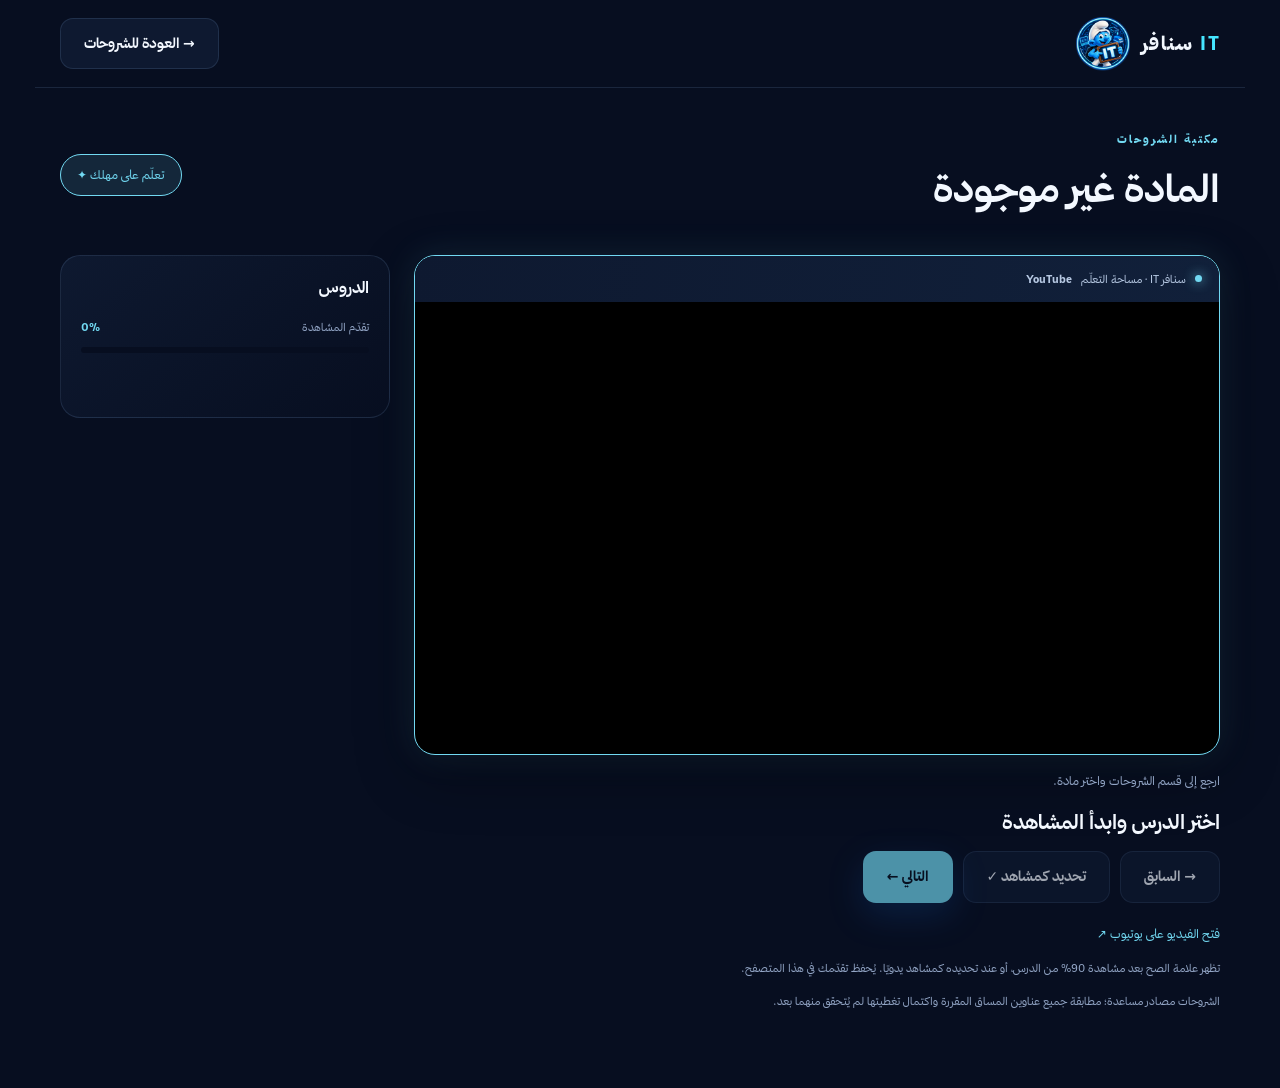
<file: watch.html>
<!doctype html>
<html lang="ar" dir="rtl"><head><meta charset="UTF-8"><meta name="viewport" content="width=device-width,initial-scale=1"><meta name="referrer" content="strict-origin-when-cross-origin"><title>المشاهدة | سنافر IT</title><link rel="stylesheet" href="styles.css"><link rel="stylesheet" href="watch.css">  <link rel="stylesheet" href="thmanyah.css" />
</head>
<body class="watch-page"><header class="watch-top container"><a href="index.html#lessons" class="brand"><img src="assets/logo.png" alt="شعار سنافر IT"><span>سنافر <strong>IT</strong></span></a><a class="btn btn-outline" href="index.html#lessons">→ العودة للشروحات</a></header>
<main class="container watch-main"><div class="watch-heading"><div><span class="kicker">مكتبة الشروحات</span><h1 id="courseTitle">المشاهدة</h1><p id="courseNote"></p></div><span class="watch-badge">تعلّم على مهلك ✦</span></div>
<div id="localFileNotice" class="hint" hidden><strong>افتح النسخة المحلية بالطريقة الصحيحة</strong><p>أغلق هذه الصفحة، ثم اضغط مرتين على «افتح الموقع.cmd» في المجلد. سيفتح الموقع تلقائيًا في المتصفح ويحمّل فيديوهات يوتيوب وقوائمها. فتح ملف HTML مباشرة لا يرسل البيانات التي يشترطها يوتيوب.</p></div><div class="watch-layout"><section class="watch-content" aria-label="مشغل الفيديو"><div class="player-shell"><div class="player-bar"><span class="live-dot"></span><span>سنافر IT · مساحة التعلّم</span><span class="player-quality">YouTube</span></div><div class="player-ratio"><iframe id="youtubePlayer" title="مشغل شرح المادة على يوتيوب" allow="autoplay; encrypted-media; picture-in-picture; fullscreen" allowfullscreen referrerpolicy="strict-origin-when-cross-origin"></iframe></div></div><div class="watch-status" id="watchStatus" role="status" aria-live="polite">جارٍ تجهيز المشغل…</div><h2 id="videoTitle">اختر الدرس وابدأ المشاهدة</h2><div class="watch-controls"><button id="previousVideo" class="btn btn-outline" disabled>→ السابق</button><button id="manualComplete" class="btn btn-outline">تحديد كمشاهد ✓</button><button id="nextVideo" class="btn btn-primary" disabled>التالي ←</button></div><div class="source-links"><a id="youtubeLink" target="_blank" rel="noopener noreferrer">فتح الفيديو على يوتيوب ↗</a><a id="playlistLink" target="_blank" rel="noopener noreferrer" hidden>قائمة التشغيل الأصلية ↗</a></div><p class="watch-help">تظهر علامة الصح بعد مشاهدة 90٪ من الدرس، أو عند تحديده كمشاهد يدويًا. يُحفظ تقدّمك في هذا المتصفح.</p><p id="storageNotice" class="watch-help" role="status"></p><p class="watch-help">الشروحات مصادر مساعدة؛ مطابقة جميع عناوين المساق المقررة واكتمال تغطيتها لم يُتحقق منهما بعد.</p></section>
<aside class="watch-sidebar" aria-label="قائمة الدروس"><div class="sidebar-head"><h2 id="listHeading">الدروس</h2><span id="lessonCount"></span></div><div class="progress-label"><span>تقدّم المشاهدة</span><strong id="progressText">0٪</strong></div><progress id="courseProgress" max="100" value="0" aria-label="تقدم مشاهدة الدروس"></progress><div id="videoList" class="watch-video-list"></div><p id="listNote" class="watch-help"></p><button id="retryPlaylist" class="btn btn-outline" hidden>إعادة تحميل القائمة</button></aside></div></main>
<div id="completionToast" class="completion-toast" role="status" aria-live="polite" hidden><span>✓</span> أحسنت! اكتمل الدرس</div><script src="lesson-library.js"></script><script src="watch.js"></script></body></html>
</file>
<file: styles.css>
:root{--bg:#070e20;--surface:#0e1930;--surface2:#111f3b;--line:rgba(155,197,255,.13);--text:#f3f8ff;--muted:#93a6c6;--blue:#2f91ff;--cyan:#45e5ff;--shadow:0 24px 90px rgba(0,0,0,.28)}*{box-sizing:border-box}html{scroll-behavior:smooth}body{margin:0;font-family:Cairo,system-ui,sans-serif;background:var(--bg);color:var(--text);overflow-x:hidden;line-height:1.8}button,a{font:inherit}button{cursor:pointer}a{text-decoration:none;color:inherit}button:focus-visible,a:focus-visible,input:focus-visible{outline:2px solid var(--cyan);outline-offset:4px}body.light{--bg:#edf5ff;--surface:#fff;--surface2:#e9f2ff;--line:rgba(25,70,125,.15);--text:#102346;--muted:#61718c;--shadow:0 24px 70px rgba(35,80,140,.12)}.container{max-width:1210px;margin-inline:auto;padding-inline:25px}.ambient{position:absolute;pointer-events:none;filter:blur(100px);border-radius:50%;z-index:-1}.ambient-one{width:500px;height:500px;top:40px;left:-180px;background:rgba(10,98,237,.17)}.ambient-two{width:350px;height:350px;top:650px;right:-200px;background:rgba(21,178,226,.1)}.topbar{height:90px;display:flex;align-items:center;justify-content:space-between;gap:20px;max-width:1210px;padding:0 25px;margin:auto;border-bottom:1px solid var(--line)}.brand{display:flex;align-items:center;gap:12px;direction:ltr;white-space:nowrap}.brand img{width:54px;height:54px;object-fit:contain}.brand span{font-weight:900;letter-spacing:1.4px;font-size:19px;line-height:1.15}.brand strong{color:var(--cyan)}.brand small{display:block;font-size:8px;color:var(--muted);letter-spacing:2px;margin-top:5px}.desktop-nav{display:flex;gap:28px;font-size:13px;color:var(--muted);font-weight:700}.desktop-nav a:hover,.desktop-nav .active{color:var(--cyan)}.header-actions{display:flex;align-items:center;gap:10px}.icon-btn{display:grid;place-items:center;border:1px solid var(--line);background:var(--surface);color:var(--text);width:42px;height:42px;border-radius:13px;font-size:18px}.mobile-menu{display:none}.btn{display:inline-flex;align-items:center;justify-content:center;gap:15px;border:1px solid transparent;border-radius:13px;padding:12px 23px;font-weight:800;font-size:14px;transition:.25s}.btn:hover,.service-card:hover{transform:translateY(-4px)}.btn-small{background:#1769dc;color:white;padding:9px 17px;font-size:12px}.btn-primary{background:linear-gradient(110deg,#1472ef,#27b7ed);color:#fff;box-shadow:0 12px 35px rgba(30,126,244,.24)}.btn-outline{border-color:var(--line);background:var(--surface);color:var(--text)}.hero{min-height:625px;display:grid;grid-template-columns:1.08fr .92fr;align-items:center;gap:30px;padding-top:50px;padding-bottom:60px}.eyebrow{display:inline-flex;align-items:center;gap:9px;background:rgba(40,145,255,.09);border:1px solid rgba(50,168,255,.2);border-radius:50px;padding:7px 16px;color:#79d8ff;font-size:12px;font-weight:800}.pulse{width:8px;height:8px;border-radius:50%;background:#41e4b1;box-shadow:0 0 15px #41e4b1}.hero h1{font-size:clamp(36px,4.1vw,60px);line-height:1.45;margin:22px 0 17px;font-weight:900;letter-spacing:-1px}.gradient-text{background:linear-gradient(95deg,#43e2ff,#4b89ff);background-clip:text;-webkit-background-clip:text;color:transparent}.hero-copy>p{max-width:550px;color:var(--muted);font-size:16px}.hero-actions{display:flex;gap:12px;flex-wrap:wrap;margin-top:27px}.hero-features{display:flex;flex-wrap:wrap;gap:18px;margin-top:26px;font-size:11px;color:var(--muted)}.hero-features span::first-letter{color:#47e4b5}.hero-art{position:relative;min-height:480px;display:grid;place-items:center}.hero-logo{position:relative;width:min(90%,420px);filter:drop-shadow(0 25px 55px rgba(0,119,255,.22));animation:levitate 5s ease-in-out infinite;z-index:2}.orbit{position:absolute;border:1px dashed rgba(45,171,255,.25);border-radius:50%;width:470px;height:470px;max-width:100%;animation:spin 45s linear infinite}.orbit-b{width:360px;height:360px;border-style:solid;opacity:.45;animation-direction:reverse}.logo-glow{position:absolute;width:310px;height:310px;border-radius:50%;background:#006de7;filter:blur(100px);opacity:.25}.float-card{position:absolute;z-index:3;display:flex;align-items:center;gap:11px;background:rgba(16,32,63,.9);border:1px solid rgba(78,165,255,.25);border-radius:14px;padding:11px 16px;box-shadow:var(--shadow);backdrop-filter:blur(16px);direction:rtl}.float-card>span{color:var(--cyan);font-size:26px}.float-card strong,.float-card small{display:block}.float-card strong{font-size:12px;color:#fff}.float-card small{font-size:10px;color:#a2badc}.card-one{right:-4px;top:90px}.card-two{left:0;bottom:90px}.stats{display:grid;grid-template-columns:repeat(4,1fr);border:1px solid var(--line);border-radius:20px;background:linear-gradient(100deg,rgba(28,56,100,.28),rgba(14,26,51,.5));padding-top:22px;padding-bottom:22px}.stats>div{text-align:center;border-left:1px solid var(--line)}.stats>div:last-child{border:0}.stats b{display:block;font:900 31px Cairo;color:var(--text);line-height:1.5}.stats span{color:var(--muted);font-size:12px}.section{padding-top:110px;padding-bottom:15px}.section-head{display:flex;justify-content:space-between;align-items:end;gap:20px;margin-bottom:32px}.kicker{color:var(--cyan);font-size:11px;letter-spacing:2px;font-weight:900;direction:ltr;text-align:right}.section h2,.quiz-banner h2{font-size:clamp(26px,3vw,38px);margin:8px 0 5px;line-height:1.5}.section-head p,.about p{color:var(--muted);margin:0;font-size:14px}.section-index{font-size:12px;color:var(--muted);direction:ltr}.services-grid{display:grid;grid-template-columns:repeat(3,1fr);gap:18px}.service-card{min-height:285px;text-align:right;border:1px solid var(--line);background:linear-gradient(145deg,var(--surface),var(--bg));border-radius:22px;color:var(--text);padding:26px;position:relative;overflow:hidden;transition:transform .25s,border-color .25s}.service-card:hover{border-color:rgba(51,180,255,.55)}.service-card.featured{background:linear-gradient(135deg,rgba(26,92,173,.32),var(--surface) 70%)}.service-icon{display:grid;place-items:center;width:51px;height:51px;border:1px solid rgba(65,173,255,.2);background:rgba(39,135,244,.13);color:#65d6ff;border-radius:15px;font-size:27px;margin-bottom:15px}.service-number{font-size:10px;letter-spacing:1px;color:#60b7f5;direction:ltr;display:block;text-align:right}.service-card h3{font-size:21px;margin:7px 0}.service-card p{font-size:12px;color:var(--muted);line-height:2;margin:0 0 20px}.card-bottom{display:flex;align-items:center;justify-content:space-between;border-top:1px solid var(--line);padding-top:15px;font-size:12px;font-weight:800}.card-bottom b{font-size:20px;color:var(--cyan)}.service-card.wide{grid-column:span 2;display:flex;align-items:center;justify-content:space-between;background:linear-gradient(115deg,rgba(18,97,175,.23),var(--surface))}.wide-decoration{font-size:clamp(55px,9vw,140px);color:rgba(56,168,255,.16);font-weight:900;direction:ltr}.service-card.wide>div:first-child{max-width:420px;width:100%}.subject-grid{display:grid;grid-template-columns:repeat(3,1fr);gap:18px}.subject-card{border:1px solid var(--line);border-radius:19px;padding:22px;background:var(--surface);text-align:right;color:var(--text);transition:.2s}.subject-card:hover{border-color:var(--blue);transform:translateY(-3px)}.subject-icon{display:grid;place-items:center;width:52px;height:52px;border-radius:15px;background:rgba(43,135,249,.15);color:var(--cyan);font-size:23px}.subject-card h3{margin:15px 0 4px}.subject-card p{margin:0;color:var(--muted);font-size:12px}.subject-card .meta{display:flex;justify-content:space-between;margin-top:20px;padding-top:12px;border-top:1px solid var(--line);font-size:11px;color:var(--muted)}.text-action{border:0;background:none;color:var(--cyan);font-weight:800}.quiz-banner{margin-top:100px;border:1px solid rgba(55,167,255,.23);border-radius:25px;background:radial-gradient(circle at 25% 45%,rgba(20,107,217,.25),transparent 45%),var(--surface);min-height:290px;display:flex;align-items:center;justify-content:space-between;overflow:hidden;padding-top:38px;padding-bottom:38px}.quiz-banner p{color:var(--muted);font-size:14px}.quiz-symbol{font-size:230px;line-height:1;color:rgba(54,164,255,.15);font-weight:900;margin-inline:60px}.about{text-align:center;max-width:800px;padding-bottom:100px}.about .kicker{text-align:center}.about p{max-width:680px;margin:auto;line-height:2.2}.footer{border-top:1px solid var(--line);display:flex;align-items:center;justify-content:space-between;padding-top:23px;padding-bottom:23px;color:var(--muted);font-size:12px}.footer-brand{display:flex;align-items:center;gap:10px;direction:ltr}.footer-brand img{width:43px}.footer-brand b,.footer-brand small{display:block;line-height:1.3}.footer-brand b{color:var(--text)}.footer-brand small{font-size:9px}.overlay{position:fixed;inset:0;z-index:20;background:rgba(2,7,18,.78);backdrop-filter:blur(8px);padding:22px;display:grid;place-items:center}.overlay[hidden]{display:none}.panel{width:min(100%,900px);max-height:min(90vh,900px);overflow:auto;background:var(--surface);border:1px solid rgba(75,159,255,.3);border-radius:24px;box-shadow:var(--shadow);padding:30px}.panel-header{display:flex;align-items:start;justify-content:space-between;border-bottom:1px solid var(--line);padding-bottom:17px;margin-bottom:23px}.panel-header h2{margin:5px 0;font-size:26px}.panel-content{min-height:180px}.hint{padding:14px 18px;border:1px solid var(--line);border-radius:12px;color:var(--muted);background:var(--bg);font-size:12px;margin-bottom:20px}.item-grid{display:grid;grid-template-columns:repeat(2,1fr);gap:12px}.item-btn{display:flex;align-items:center;justify-content:space-between;gap:12px;background:var(--bg);color:var(--text);border:1px solid var(--line);border-radius:15px;padding:18px;text-align:right}.item-btn:hover{border-color:var(--blue)}.item-btn small{display:block;color:var(--muted);font-size:11px}.item-btn .arrow{color:var(--cyan);font-size:21px}.back-btn{background:none;color:var(--cyan);border:0;padding:0;margin-bottom:17px;font-weight:800}.lesson-layout{display:grid;grid-template-columns:1fr 270px;gap:16px}.video-box{aspect-ratio:16/9;background:linear-gradient(135deg,#09142a,#112a4d);border:1px solid var(--line);border-radius:16px;display:grid;place-items:center;overflow:hidden;text-align:center}.video-box iframe{width:100%;height:100%;border:0}.video-placeholder{padding:25px;color:#b9d7ff}.video-placeholder .play{font-size:55px;color:var(--cyan)}.video-placeholder small{display:block;color:#8da6c9}.lesson-list{display:flex;flex-direction:column;gap:8px;max-height:340px;overflow:auto}.lesson-btn{border:1px solid var(--line);background:var(--bg);color:var(--text);border-radius:10px;padding:12px;text-align:right;font-size:12px}.lesson-btn.selected{border-color:var(--blue);background:rgba(35,126,244,.14)}.lesson-desc{font-size:12px;color:var(--muted);margin-top:12px}.question{border:1px solid var(--line);border-radius:15px;padding:20px;margin-bottom:14px}.question h3{font-size:16px;margin:0 0 12px}.answer{display:block;padding:10px 12px;border:1px solid var(--line);border-radius:10px;margin-top:8px;cursor:pointer;font-size:13px}.answer:has(input:checked){border-color:var(--blue);background:rgba(32,120,238,.13)}.answer input{accent-color:var(--blue);margin-left:8px}.result{margin-top:15px;border-radius:13px;padding:17px;background:rgba(31,163,132,.13);border:1px solid rgba(31,163,132,.35);font-weight:800}.tag{display:inline-block;border-radius:100px;background:rgba(47,145,255,.12);padding:4px 10px;color:var(--cyan);font-size:11px;margin-top:8px}.notice{font-size:12px;color:var(--muted);margin-top:15px}.search-input{width:100%;padding:13px 16px;background:var(--bg);color:var(--text);border:1px solid var(--line);border-radius:12px;margin-bottom:15px;font:inherit}.empty{color:var(--muted);text-align:center;padding:35px}.path-steps{display:flex;gap:9px;flex-wrap:wrap}.path-step{border:1px solid var(--line);background:var(--bg);border-radius:12px;padding:12px;flex:1;min-width:150px;font-size:12px}.path-step strong{display:block;color:var(--cyan)}@keyframes levitate{50%{transform:translateY(-13px)}}@keyframes spin{to{transform:rotate(360deg)}}@media(max-width:1000px){.desktop-nav{gap:13px}.hero{grid-template-columns:1fr 1fr}.hero h1{font-size:40px}.float-card{display:none}.services-grid{grid-template-columns:repeat(2,1fr)}.service-card.wide{grid-column:span 2}.subject-grid{grid-template-columns:repeat(2,1fr)}}@media(max-width:720px){.topbar{height:74px}.brand img{width:43px;height:43px}.brand span{font-size:16px}.desktop-nav{display:none;position:absolute;top:74px;left:15px;right:15px;z-index:10;flex-direction:column;background:var(--surface);padding:22px;border:1px solid var(--line);border-radius:15px}.desktop-nav.open{display:flex}.mobile-menu{display:grid}.header-actions .btn-small{display:none}.hero{grid-template-columns:1fr;min-height:auto;padding-top:45px;text-align:center;gap:0}.hero h1{font-size:clamp(31px,8vw,43px)}.hero-copy>p{font-size:14px}.hero-actions,.hero-features{justify-content:center}.hero-art{min-height:350px;order:-1}.hero-logo{width:min(75%,300px)}.orbit{width:340px;height:340px}.orbit-b{width:250px;height:250px}.stats{grid-template-columns:repeat(2,1fr);gap:15px}.stats>div:nth-child(2){border:0}.stats>div{padding:10px 0}.section{padding-top:70px}.services-grid,.subject-grid{grid-template-columns:1fr}.service-card.wide{grid-column:span 1}.service-card{min-height:250px}.wide-decoration{display:none}.section-head{align-items:start}.section-index{display:none}.quiz-banner{margin-top:70px}.quiz-symbol{display:none}.footer{flex-wrap:wrap;gap:15px}.panel{padding:20px}.item-grid,.lesson-layout{grid-template-columns:1fr}.lesson-layout .lesson-list{max-height:230px}.overlay{padding:10px}}@media(prefers-reduced-motion:reduce){*,*::before,*::after{animation:none!important;scroll-behavior:auto!important;transition:none!important}}

/* Interactive university study trees */
.panel.plan-panel{width:min(97vw,1480px);max-height:95vh}.plan-top{display:flex;align-items:center;justify-content:space-between;gap:12px;flex-wrap:wrap}.plan-controls{display:flex;gap:7px}.plan-controls button{background:var(--bg);color:var(--text);border:1px solid var(--line);border-radius:10px;padding:9px 14px;cursor:pointer}.plan-controls button:hover{border-color:var(--cyan)}.plan-legend{display:flex;flex-wrap:wrap;gap:17px;margin:15px 0;color:var(--muted);font-size:12px}.legend-dot{display:inline-block;width:11px;height:11px;border-radius:50%;margin-left:5px}.legend-dot.core{background:#438df2}.legend-dot.spec{background:#ffca54}.legend-dot.aux{background:#38c5bd}.plan-help{color:var(--muted);font-size:12px}.plan-viewport{height:min(65vh,670px);min-height:400px;overflow:hidden;position:relative;cursor:grab;touch-action:none;border:1px solid rgba(78,163,255,.35);border-radius:18px;background-color:#08162b;background-image:radial-gradient(rgba(73,148,226,.18) 1px,transparent 1px);background-size:24px 24px;direction:ltr}.plan-viewport.dragging{cursor:grabbing}.plan-stage{width:1340px;height:1250px;position:absolute;top:0;left:0;transform-origin:0 0}.plan-lines{position:absolute;inset:0;pointer-events:none}.plan-node{position:absolute;display:flex;align-items:center;justify-content:center;width:166px;min-height:72px;padding:7px 9px;line-height:1.5;direction:rtl;text-align:center;border-radius:12px;border:1px solid #458bf5;background:#142c51;color:#f2f8ff;font:700 14px inherit;box-shadow:0 8px 24px #0005;cursor:pointer;transition:border-color .2s,box-shadow .2s}.plan-node:hover,.plan-node:focus-visible,.plan-node.selected{border-color:#b7f3ff;box-shadow:0 0 0 3px #59d8ff66,0 10px 28px #0006;outline:none}.plan-node.spec{border-color:#d7a54a;background:#49371f}.plan-node.aux{border-color:#36b6b3;background:#143e43}.plan-detail{margin-top:12px;padding:13px 17px;border:1px solid var(--line);border-radius:12px;background:var(--bg);display:flex;flex-wrap:wrap;gap:12px;align-items:center;color:var(--muted);font-size:12px}.plan-detail strong{color:var(--text);font-size:15px}@media(max-width:720px){.panel.plan-panel{padding:12px}.plan-viewport{min-height:460px}.plan-top{align-items:flex-start}}

/* WhatsApp CTA and centered responsive sections */
.wa-btn{position:relative;isolation:isolate;overflow:hidden;background:linear-gradient(120deg,#087d51,#20c978);border:1px solid #61eab0;color:#fff;box-shadow:0 9px 30px #0baf6944;gap:10px;white-space:nowrap;transition:transform .25s,box-shadow .25s}
.wa-btn::before{content:"";position:absolute;inset:-50%;background:linear-gradient(105deg,transparent 42%,#ffffff33 50%,transparent 58%);transform:translateX(85%);transition:transform .65s;z-index:-1}
.wa-btn:hover::before{transform:translateX(-85%)}.wa-btn:hover{box-shadow:0 14px 35px #10c87977;transform:translateY(-3px)}
.wa-icon{width:23px;height:23px;flex:none;animation:waFloat 2.6s ease-in-out infinite}.wa-arrow{font-size:19px}
.wa-header{font-size:11px;padding:9px 13px}.wa-header .wa-icon{width:19px;height:19px}
@keyframes waFloat{0%,100%{transform:rotate(-8deg) scale(1)}50%{transform:rotate(8deg) scale(1.13)}}
.section-head{justify-content:center;text-align:center;flex-wrap:wrap}.section-head>div{text-align:center}.section-head .kicker{text-align:center}.section-index{display:none}
.services-grid .service-card{text-align:center}.service-icon,.subject-icon{margin-inline:auto}.service-number{text-align:center!important}
.service-card .card-bottom{justify-content:center;gap:20px}.service-card.wide{justify-content:center;text-align:center}.service-card.wide>div:first-child{margin-inline:auto}.service-card.wide .wide-decoration{display:none}
.subject-card{text-align:center}.subject-card .meta{justify-content:center;gap:20px}
.item-btn[data-plan]{justify-content:center;text-align:center;min-height:125px;position:relative;transition:transform .2s,box-shadow .2s}
.item-btn[data-plan] .arrow{position:absolute;left:15px;top:12px}
.item-btn[data-plan]:hover{transform:translateY(-4px)}
.item-btn[data-plan="0"]{border-color:#ad6cff;background:linear-gradient(145deg,#54278a44,var(--bg));box-shadow:inset 0 3px #ad6cff}
.item-btn[data-plan="1"]{border-color:#f5ad35;background:linear-gradient(145deg,#7e511b44,var(--bg));box-shadow:inset 0 3px #f5ad35}
.item-btn[data-plan="2"]{border-color:#54a8ff;background:linear-gradient(145deg,#1b578744,var(--bg));box-shadow:inset 0 3px #54a8ff}
.item-btn[data-plan="3"]{border-color:#42d79c;background:linear-gradient(145deg,#19735344,var(--bg));box-shadow:inset 0 3px #42d79c}
@media(max-width:850px){.wa-header{font-size:0;padding:10px}.wa-header .wa-icon{width:22px;height:22px}.wa-header span{display:none}}
@media(max-width:720px){.hero-actions{justify-content:center}.hero-copy{text-align:center}.hero-copy>p{margin-inline:auto}.section-head{align-items:center}.services-grid .service-card{min-height:auto}.wa-hero{width:100%;max-width:350px}.item-grid{grid-template-columns:1fr 1fr}.plan-viewport{height:60vh;min-height:350px}}
@media(max-width:420px){.item-grid{grid-template-columns:1fr}.wa-hero{font-size:12px;padding:12px 9px}}
@media(prefers-reduced-motion:reduce){.wa-icon{animation:none}}

/* Always-visible home sections */
.home-section{text-align:center;scroll-margin-top:25px;padding-top:65px;padding-bottom:35px;border-bottom:1px solid var(--line)}.home-section>h2{margin:0 0 24px}.major-grid{grid-template-columns:repeat(4,minmax(0,1fr));gap:14px}.major-grid .item-btn{justify-content:center;min-height:125px;text-align:center}.item-btn[data-color="0"]{border-color:#ad6cff;background:linear-gradient(145deg,#54278a44,var(--bg));box-shadow:inset 0 3px #ad6cff}.item-btn[data-color="1"]{border-color:#f5ad35;background:linear-gradient(145deg,#7e511b44,var(--bg));box-shadow:inset 0 3px #f5ad35}.item-btn[data-color="2"]{border-color:#54a8ff;background:linear-gradient(145deg,#1b578744,var(--bg));box-shadow:inset 0 3px #54a8ff}.item-btn[data-color="3"]{border-color:#42d79c;background:linear-gradient(145deg,#19735344,var(--bg));box-shadow:inset 0 3px #42d79c}.major-grid .item-btn[aria-pressed="true"]{outline:2px solid var(--text);outline-offset:4px}.inline-browser{margin-top:25px}.inline-browser h3{text-align:center}.inline-browser .item-btn,#botLinks .item-btn,#quizzes .item-btn{justify-content:center;text-align:center}.resource-preview{margin-top:20px}.home-section .hint{margin-top:20px}.home-section .lesson-list{text-align:right}.home-section .question{text-align:right}.home-section .lesson-layout{margin-top:24px;grid-template-columns:minmax(0,1fr) 270px}.home-section .lesson-layout>div{min-width:0}.home-section button:focus-visible{outline:2px solid var(--cyan);outline-offset:4px}button:disabled{cursor:default;opacity:.65}.hero-copy{text-align:center}.hero-copy>p{margin-inline:auto}.hero-actions{justify-content:center}#inlineQuiz{margin-top:24px}#inlineQuiz:empty{margin:0}@media(max-width:850px){.major-grid{grid-template-columns:repeat(2,minmax(0,1fr))}}@media(max-width:720px){.home-section .lesson-layout{grid-template-columns:1fr}.home-section{padding-top:45px}.home-section .item-btn{padding:15px}}@media(max-width:420px){.major-grid{grid-template-columns:1fr}}

/* Requested right alignment for the introduction on desktop and mobile */
.hero .hero-copy{text-align:right}.hero .hero-copy>p{margin-inline-start:0;margin-inline-end:auto}.hero .hero-actions{justify-content:flex-start}.hero .eyebrow{text-align:right}@media(max-width:720px){.hero .hero-actions .wa-hero{width:auto;max-width:100%}.hero .hero-copy{text-align:right}}

.bot-link{transition:border-color .2s,transform .2s}.bot-link:hover{border-color:var(--cyan);transform:translateY(-3px)}.bot-icon{display:grid;place-items:center;flex:none;width:48px;height:48px;border-radius:13px;background:rgba(47,145,255,.12);color:var(--cyan)}.bot-icon svg{width:28px;height:28px}

/* Major icons and compact course buttons */
.major-grid .major-card{flex-direction:column;gap:12px;padding:22px 14px;min-height:175px}.major-icon{display:grid;place-items:center;width:54px;height:54px;border-radius:16px;background:rgba(255,255,255,.06);border:1px solid currentColor}.major-icon svg{width:30px;height:30px}.major-card[data-color="0"] .major-icon{color:#ad6cff}.major-card[data-color="1"] .major-icon{color:#f5ad35}.major-card[data-color="2"] .major-icon{color:#54a8ff}.major-card[data-color="3"] .major-icon{color:#42d79c}.course-buttons{display:flex;flex-wrap:wrap;justify-content:center;align-items:center;gap:12px;margin:22px auto;max-width:1100px}.course-btn{display:inline-flex;align-items:center;justify-content:center;gap:10px;width:auto;max-width:100%;padding:11px 16px;background:var(--surface);color:var(--text);border:1px solid var(--line);border-radius:13px;font-size:13px;font-weight:700;line-height:1.7;text-align:center;transition:border-color .2s,background .2s,transform .2s}.course-btn:hover{border-color:var(--cyan);transform:translateY(-2px)}.course-btn[aria-pressed="true"]{border-color:var(--cyan);background:rgba(47,145,255,.14);box-shadow:0 0 0 1px var(--cyan)}.course-icon{display:flex;flex:none;color:var(--cyan)}.course-icon svg{width:21px;height:21px}.catalog-note{color:var(--muted);font-size:12px;max-width:850px;margin:12px auto;line-height:2}.resource-preview:empty{display:none}@media(max-width:720px){.major-grid .major-card{min-height:155px;padding:18px 10px}.course-buttons{gap:9px}.course-btn{font-size:12px;padding:10px 12px}.major-icon{width:46px;height:46px}.major-icon svg{width:26px;height:26px}}

/* Material buttons follow the selected major's color */
.course-buttons[data-major-color="0"]{--major-accent:#ad6cff;--major-wash:rgba(173,108,255,.11)}.course-buttons[data-major-color="1"]{--major-accent:#f5ad35;--major-wash:rgba(245,173,53,.11)}.course-buttons[data-major-color="2"]{--major-accent:#54a8ff;--major-wash:rgba(84,168,255,.11)}.course-buttons[data-major-color="3"]{--major-accent:#42d79c;--major-wash:rgba(66,215,156,.11)}.course-buttons .course-btn{border-color:var(--major-accent);background:linear-gradient(125deg,var(--major-wash),var(--surface))}.course-buttons .course-icon{color:var(--major-accent)}.course-buttons .course-btn:hover{border-color:var(--major-accent);box-shadow:0 0 0 1px var(--major-accent)}.course-buttons .course-btn[aria-pressed="true"]{border-color:var(--major-accent);box-shadow:0 0 0 2px var(--major-accent);background:var(--major-wash)}.course-buttons .course-btn:focus-visible{outline-color:var(--major-accent)}

/* Free courses: larger red buttons with subject icons */
.free-section{--free-red:#ff667b;--free-wash:rgba(255,70,99,.12)}.free-course-buttons{display:flex;flex-wrap:wrap;justify-content:center;align-items:stretch;gap:15px;max-width:1100px;margin:0 auto}.free-course-btn{position:relative;display:inline-flex;align-items:center;justify-content:center;gap:13px;width:auto;max-width:100%;padding:15px 21px;min-height:66px;border:1px solid rgba(255,102,123,.6);border-radius:17px;background:linear-gradient(135deg,var(--free-wash),var(--surface));box-shadow:inset 0 1px 0 rgba(255,130,145,.12),0 7px 18px rgba(0,0,0,.1);color:var(--text);font-size:15px;font-weight:800;line-height:1.7;text-align:center;transition:transform .2s,border-color .2s,box-shadow .2s}.free-course-icon{display:grid;place-items:center;flex:none;width:35px;height:35px;border-radius:10px;background:var(--free-wash);color:var(--free-red)}.free-course-icon svg{width:24px;height:24px}.free-course-btn:hover{transform:translateY(-3px);border-color:var(--free-red);box-shadow:0 8px 22px rgba(255,70,99,.13)}.free-course-btn[aria-pressed="true"]{border-color:var(--free-red);box-shadow:0 0 0 2px var(--free-red);background:var(--free-wash)}.free-course-btn:focus-visible{outline-color:var(--free-red)}.free-section .resource-preview{margin-top:28px}@media(max-width:720px){.free-course-buttons{gap:12px}.free-course-btn{padding:13px 15px;font-size:14px;min-height:62px;gap:10px}}@media(max-width:420px){.free-course-btn{font-size:13px;padding:12px 14px}.free-course-icon{width:30px;height:30px}.free-course-icon svg{width:22px;height:22px}}

/* Keep the home page idle without decorative motion or large blur layers */
.ambient,.logo-glow{display:none}.orbit,.hero-logo,.float-card,.pulse{animation:none!important;filter:none}.hero-art,.hero-logo,.float-card{will-change:auto}.course-btn,.free-course-btn{will-change:auto}

.whatsapp-community-links{grid-column:1/-1;display:grid;grid-template-columns:repeat(3,minmax(0,1fr));gap:14px;width:100%;margin-top:10px}.whatsapp-community-card{display:flex;align-items:center;gap:12px;padding:18px 16px;min-height:84px;border:1px solid #25805c;border-radius:18px;background:linear-gradient(140deg,#122a29,#0d1b2b);transition:border-color .2s,background .2s}.whatsapp-community-card:hover{border-color:#65d6a3;background:#142e2b}.community-icon{width:43px;height:43px;flex-shrink:0;display:grid;place-items:center;border-radius:13px;background:#1c71412b;color:#78dfac}.community-icon svg{width:25px;height:25px}.whatsapp-community-card strong{font-size:14px;line-height:1.7}.community-arrow{margin-inline-start:auto;color:#78dfac;font-size:23px}.whatsapp-community-card:focus-visible{outline:2px solid #78dfac;outline-offset:4px}@media(max-width:850px){.whatsapp-community-links{gap:10px}.whatsapp-community-card{padding:14px 10px;gap:8px}.whatsapp-community-card strong{font-size:12px}}@media(max-width:600px){.whatsapp-community-links{grid-template-columns:1fr;margin-top:18px}.whatsapp-community-card{min-height:72px;padding:14px 18px}.whatsapp-community-card strong{font-size:14px}}

/* Compact glass materials: no backdrop blur or expensive card filters. */
#materials .materials-intro{text-align:center;margin-bottom:18px}
#materials .materials-eyebrow{font-size:11px;color:var(--muted)}
#materials .materials-intro h3{font-size:22px;margin:8px 0}
#materials .materials-legend{max-width:1100px;margin:0 auto 20px;padding:16px 20px;border:1px solid var(--line);border-radius:14px;background:rgba(255,255,255,.025);text-align:right}
#materials .legend-items{display:flex;flex-wrap:wrap;gap:10px 22px;margin-top:10px}
#materials .legend-items>span{display:flex;align-items:center;gap:8px;font-size:12px}
#materials .legend-items i{width:10px;height:10px;border-radius:50%;background:var(--swatch);flex:none}
#materials .materials-legend p{margin:12px 0 0;font-size:11px;color:var(--muted);line-height:1.9}
#materials .materials-grid{display:flex;flex-wrap:wrap;justify-content:center;align-items:stretch;gap:12px;margin:22px auto;max-width:1100px}
#materials .material-card{display:inline-flex;align-items:center;justify-content:center;gap:10px;width:auto;max-width:100%;min-height:46px;padding:11px 16px;border:1px solid var(--card-accent);border-radius:13px;background:linear-gradient(130deg,rgba(255,255,255,.075),rgba(255,255,255,.015));color:var(--text);box-shadow:inset 0 1px 0 rgba(255,255,255,.08);font-size:13px;font-weight:700;line-height:1.7;text-align:center;transition:background-color .15s;transform:none;backdrop-filter:none;-webkit-backdrop-filter:none}
#materials .material-card .course-icon{display:flex;flex:none;color:var(--card-accent)}
#materials .material-card .course-icon svg{width:21px;height:21px}
#materials .material-dots{display:inline-flex;align-items:center;gap:3px;flex:none}
#materials .material-dots i{width:4px;height:4px;border-radius:50%}
#materials .material-card:hover{background-color:rgba(255,255,255,.055);transform:none;box-shadow:inset 0 1px 0 rgba(255,255,255,.08)}
#materials .material-card:focus-visible{outline:2px solid var(--card-accent);outline-offset:3px}
/* Keep translucent surfaces light during scrolling. */
.cinematic-home .hero-label,.cinematic-home .whatsapp-community-card,.cinematic-home .hero-actions .btn,.raa-link,.cinematic-home .stats{backdrop-filter:none;-webkit-backdrop-filter:none}
.wa-icon{animation:none}
@media(max-width:720px){#materials .materials-grid{gap:9px}#materials .material-card{font-size:12px;padding:10px 12px;min-height:42px}#materials .materials-legend{padding:14px}}
</file>
<file: watch.css>
.watch-page{--watch-accent:#54a8ff;--watch-wash:rgba(84,168,255,.12)}.watch-top{display:flex;align-items:center;justify-content:space-between;gap:16px;min-height:88px;border-bottom:1px solid var(--line)}.watch-main{padding-top:35px;padding-bottom:65px}.watch-heading{display:flex;justify-content:space-between;align-items:center;gap:20px;margin-bottom:27px}.watch-heading h1{font-size:clamp(24px,3vw,38px);margin:8px 0}.watch-heading p{font-size:12px;color:var(--muted);max-width:850px}.watch-heading .kicker{color:var(--watch-accent)}.watch-badge{color:var(--watch-accent);white-space:nowrap;padding:9px 16px;border:1px solid var(--watch-accent);border-radius:30px;font-size:12px;background:var(--watch-wash)}.watch-layout{display:grid;grid-template-columns:minmax(0,1fr) 330px;gap:24px;align-items:start}.watch-content{min-width:0}.player-shell{border-radius:21px;overflow:hidden;border:1px solid var(--watch-accent);box-shadow:0 18px 60px #0005,0 0 35px var(--watch-wash);background:#000}.player-bar{display:flex;align-items:center;gap:9px;padding:13px 17px;background:linear-gradient(100deg,var(--surface),#11203a);color:#b7c9e3;font-size:11px}.live-dot{width:7px;height:7px;border-radius:50%;background:var(--watch-accent);box-shadow:0 0 12px var(--watch-accent)}.player-quality{margin-inline-start:auto;font-weight:800;direction:ltr}.player-ratio{aspect-ratio:16/9;min-height:200px;position:relative}.player-ratio iframe,.player-ratio>div{width:100%;height:100%;position:absolute;inset:0;border:0}.watch-status{color:var(--muted);font-size:12px;margin:15px 0}.watch-content h2{font-size:20px;margin:15px 0}.watch-controls{display:flex;flex-wrap:wrap;gap:10px}.watch-controls .btn-primary{background:var(--watch-accent);color:#07101f}.source-links{display:flex;flex-wrap:wrap;gap:20px;font-size:12px;color:var(--watch-accent);margin-top:20px}.watch-help{font-size:11px;color:var(--muted);line-height:2}.watch-sidebar{position:sticky;top:20px;background:linear-gradient(140deg,var(--surface),var(--bg));border:1px solid var(--line);border-radius:20px;padding:20px}.sidebar-head{display:flex;align-items:center;justify-content:space-between;gap:12px}.sidebar-head h2{font-size:16px;margin:0}.sidebar-head>span{font-size:11px;color:var(--muted)}.progress-label{display:flex;justify-content:space-between;gap:12px;font-size:11px;color:var(--muted);margin-top:18px}.progress-label strong{color:var(--watch-accent)}progress{width:100%;height:6px;appearance:none;border:0;border-radius:10px;overflow:hidden;margin:10px 0 20px;background:var(--bg)}progress::-webkit-progress-bar{background:var(--bg)}progress::-webkit-progress-value{background:var(--watch-accent);transition:width .4s}progress::-moz-progress-bar{background:var(--watch-accent)}.watch-video-list{display:flex;flex-direction:column;gap:9px;max-height:60vh;overflow-y:auto;scrollbar-width:thin;scrollbar-color:var(--watch-accent) transparent;padding:3px}.watch-lesson{display:flex;align-items:center;gap:11px;text-align:right;width:100%;background:var(--bg);color:var(--text);border:1px solid var(--line);border-radius:12px;padding:13px 11px;font-size:12px}.watch-lesson:hover{border-color:var(--watch-accent)}.watch-lesson[aria-current="true"]{border-color:var(--watch-accent);background:var(--watch-wash)}.lesson-number{font-size:11px;color:var(--watch-accent);flex:none}.lesson-name{flex:1;min-width:0}.lesson-done{display:grid;place-items:center;width:24px;height:24px;border-radius:50%;border:1px solid var(--line);flex:none;color:#42d79c}.lesson-done svg{width:18px;height:18px}.lesson-done.completed{background:rgba(66,215,156,.15);border-color:#42d79c}.lesson-done.animate{animation:checkPop .5s ease-out}.lesson-done.animate path{stroke-dasharray:24;stroke-dashoffset:24;animation:checkDraw .45s ease-out forwards}.completion-toast{position:fixed;bottom:25px;left:50%;transform:translateX(-50%);background:#12392d;color:#b8ffe2;border:1px solid #42d79c;border-radius:15px;padding:15px 22px;z-index:50;box-shadow:0 12px 35px #0005;white-space:nowrap;animation:toastIn .3s ease-out}.completion-toast[hidden]{display:none}.completion-toast span{display:inline-grid;place-items:center;background:#42d79c;color:#062a1a;width:27px;height:27px;border-radius:50%;margin-left:9px;animation:checkPop .5s ease-out}@keyframes checkPop{0%{transform:scale(.3)}65%{transform:scale(1.22)}100%{transform:scale(1)}}@keyframes checkDraw{to{stroke-dashoffset:0}}@keyframes toastIn{from{opacity:0;bottom:10px}to{opacity:1;bottom:25px}}.lesson-course-link{flex-direction:column;align-items:center;gap:8px;max-width:360px;text-align:center}.lesson-course-link>span:first-child{display:flex;align-items:center;justify-content:center;gap:10px}.lesson-course-link small{font-weight:500;font-size:10px;color:var(--muted)}.lesson-course-link .coverage-note{color:#f5ad35}.lesson-course-link:focus-visible{outline:2px solid var(--major-accent);outline-offset:3px}@media(max-width:960px){.watch-layout{grid-template-columns:minmax(0,1fr) 280px;gap:16px}}@media(max-width:720px){.watch-layout{grid-template-columns:1fr}.watch-sidebar{position:static}.watch-video-list{max-height:420px}.watch-heading{align-items:start}.watch-badge{display:none}.watch-controls .btn{padding:10px 14px;font-size:12px}.watch-top .btn{padding:9px 12px;font-size:11px}.watch-content h2{font-size:17px}.watch-main{padding-top:23px}.completion-toast{font-size:12px;max-width:95vw}.watch-heading h1{font-size:26px}}@media(prefers-reduced-motion:reduce){.lesson-done.animate,.lesson-done.animate path,.completion-toast,.completion-toast span{animation:none}.lesson-done.animate path{stroke-dashoffset:0}}

/* One distinctive color for the complete explanations library */
.lesson-library-buttons{--major-accent:#72d9f2;--major-wash:rgba(114,217,242,.12);gap:16px}.lesson-library-buttons .lesson-course-link{padding:17px 20px;min-height:110px;border-radius:17px;box-shadow:inset 0 2px 0 rgba(114,217,242,.28)}.lesson-library-buttons .lesson-course-link:hover{border-color:#72d9f2;box-shadow:0 7px 24px rgba(114,217,242,.15)}.lesson-library-buttons .coverage-note{font-size:9px}#lessons>h2{color:var(--text)}.watch-page{--watch-accent:#72d9f2;--watch-wash:rgba(114,217,242,.12)}

#retryPlaylist[hidden],#localFileNotice[hidden]{display:none!important}#localFileNotice p{margin:5px 0}#retryPlaylist{font-size:11px;padding:9px 12px}

.lesson-library-buttons{display:grid;grid-template-columns:repeat(5,minmax(0,1fr));align-items:stretch;max-width:none;gap:14px;grid-auto-rows:1fr}.lesson-library-buttons .lesson-course-link{width:100%;max-width:none;min-width:0;min-height:156px;padding:18px 12px;box-sizing:border-box;justify-content:center;overflow-wrap:anywhere}.lesson-library-buttons .lesson-course-link>span:first-child{flex-direction:column;gap:10px}.lesson-library-buttons .course-icon svg{width:27px;height:27px}.lesson-library-buttons strong{font-size:13px;line-height:1.8}.lesson-library-buttons small{line-height:1.7}@media(max-width:1050px){.lesson-library-buttons{grid-template-columns:repeat(3,minmax(0,1fr))}}@media(max-width:650px){.lesson-library-buttons{grid-template-columns:repeat(2,minmax(0,1fr));gap:10px}}@media(max-width:360px){.lesson-library-buttons{grid-template-columns:1fr}}.watch-status[data-error]{padding:14px;border:1px solid var(--watch-accent);border-radius:12px;background:var(--watch-wash)}.youtube-fallback{padding:10px 16px;border:1px solid var(--watch-accent);border-radius:12px;background:var(--watch-wash)}

/* Direct YouTube course cards */
.lesson-library-buttons{gap:18px}.lesson-library-buttons .lesson-course-link{position:relative;min-height:218px;padding:23px 15px 18px;gap:13px;border:1px solid rgba(114,217,242,.3);border-radius:22px;background:linear-gradient(155deg,rgba(69,229,255,.08),var(--surface) 65%);box-shadow:inset 0 1px 0 rgba(255,255,255,.06),0 10px 26px rgba(0,0,0,.12);transition:transform .22s,border-color .22s,box-shadow .22s}.lesson-library-buttons .lesson-course-link:hover{transform:translateY(-5px);border-color:var(--cyan);box-shadow:0 14px 32px rgba(0,0,0,.2),0 0 20px rgba(69,229,255,.08)}.lesson-library-buttons .lesson-card-main{flex:1;width:100%}.lesson-library-buttons .course-icon{display:grid;place-items:center;width:54px;height:54px;border-radius:17px;background:rgba(69,229,255,.08);border:1px solid rgba(69,229,255,.18);color:var(--cyan)}.lesson-library-buttons strong{font-size:14px;line-height:1.8}.lesson-library-buttons .youtube-card-label{display:flex;align-items:center;justify-content:center;gap:7px;width:100%;padding-top:13px;border-top:1px solid var(--line);color:var(--muted);font-size:10px;font-weight:600;line-height:1.8}.youtube-card-label svg{width:23px;height:17px;flex:none;color:#ff0033}.lesson-library-buttons .lesson-course-link small{font-size:10px}@media(max-width:650px){.lesson-library-buttons{gap:12px}.lesson-library-buttons .lesson-course-link{padding:18px 10px 15px;min-height:216px;border-radius:18px}.lesson-library-buttons strong{font-size:13px}.lesson-library-buttons .youtube-card-label{font-size:9px;gap:5px}}

/* Compact cards and digital YouTube badge */
.lesson-library-buttons{gap:12px}.lesson-library-buttons .lesson-course-link{min-height:148px;padding:14px 10px 11px;gap:7px;border-radius:15px;box-shadow:inset 0 1px 0 rgba(255,255,255,.05),0 5px 14px rgba(0,0,0,.1)}.lesson-library-buttons .lesson-course-link:hover{transform:translateY(-3px)}.lesson-library-buttons .lesson-course-link>span:first-child{gap:7px}.lesson-library-buttons .course-icon{width:34px;height:34px;border-radius:10px}.lesson-library-buttons .course-icon svg{width:21px;height:21px}.lesson-library-buttons strong{font-size:12px;line-height:1.65}.lesson-library-buttons .lesson-course-link small{font-size:9px;line-height:1.6}.lesson-library-buttons .youtube-card-label{padding-top:8px;gap:6px;font-size:9px;line-height:1.65}.youtube-digital-icon{position:relative;display:inline-grid;place-items:center;flex:none;width:30px;height:27px;border:1px solid rgba(255,0,51,.45);border-radius:8px;background:linear-gradient(145deg,rgba(255,0,51,.18),rgba(255,0,51,.03));box-shadow:inset 0 1px 0 rgba(255,255,255,.08),0 0 10px rgba(255,0,51,.1)}.youtube-digital-icon::before,.youtube-digital-icon::after{content:'';position:absolute;width:4px;height:4px;background:#ff0033;border-radius:1px;box-shadow:0 0 5px rgba(255,0,51,.5)}.youtube-digital-icon::before{top:-2px;right:4px}.youtube-digital-icon::after{bottom:-2px;left:4px}.youtube-card-label .youtube-digital-icon svg{width:19px;height:14px;color:#ff0033}.lesson-course-link:hover .youtube-digital-icon{border-color:#ff0033;box-shadow:0 0 13px rgba(255,0,51,.22)}@media(max-width:650px){.lesson-library-buttons{gap:10px}.lesson-library-buttons .lesson-course-link{min-height:148px;padding:12px 9px 10px;border-radius:14px}.lesson-library-buttons strong{font-size:12px}.lesson-library-buttons .youtube-card-label{font-size:8px;gap:5px}}

.lesson-library-buttons .youtube-card-label{color:#ff405d;font-weight:700;text-align:center;justify-content:center}

/* Course buttons fit their names */
.lesson-library-buttons{display:flex;flex-wrap:wrap;align-items:center;justify-content:center;gap:10px;grid-auto-rows:auto}.lesson-library-buttons .lesson-course-link{display:inline-flex;flex:none;width:auto;max-width:100%;min-width:0;min-height:0;padding:11px 15px;gap:5px;border-radius:13px;overflow-wrap:normal}.lesson-library-buttons .lesson-course-link>span:first-child{flex-direction:row;gap:8px;flex:none;width:auto}.lesson-library-buttons .course-icon{width:27px;height:27px;border-radius:8px}.lesson-library-buttons .course-icon svg{width:18px;height:18px}.lesson-library-buttons strong{font-size:12px;line-height:1.6;white-space:normal}.lesson-library-buttons .lesson-course-link small{display:none}.lesson-library-buttons .youtube-card-label{width:auto;padding-top:0;border-top:0;font-size:8px;line-height:1.6}@media(max-width:650px){.lesson-library-buttons{gap:8px}.lesson-library-buttons .lesson-course-link{width:auto;min-height:0;padding:10px 12px;border-radius:12px}.lesson-library-buttons strong{font-size:11px}.lesson-library-buttons .youtube-card-label{font-size:8px}}

/* Continuous rotating light for YouTube course buttons */
.lesson-library-buttons .lesson-course-link{position:relative;isolation:isolate;overflow:hidden;border:0;background:transparent;box-shadow:0 0 12px rgba(47,145,255,.12),0 0 20px rgba(69,229,255,.06);transform:translateZ(0)}
.lesson-library-buttons .lesson-course-link::before{content:'';position:absolute;left:50%;top:50%;width:max(420px,210%);aspect-ratio:1;z-index:-2;pointer-events:none;background:conic-gradient(from 0deg,transparent 0deg,#2f91ff 65deg,#45e5ff 105deg,transparent 155deg,transparent 180deg,#2f91ff 245deg,#72d9f2 285deg,transparent 335deg);animation:none;filter:blur(2px);opacity:.85}
.lesson-library-buttons .lesson-course-link::after{content:'';position:absolute;inset:2px;z-index:-1;pointer-events:none;border-radius:11px;background:radial-gradient(ellipse at top,rgba(69,229,255,.045),transparent 70%),var(--surface);box-shadow:inset 0 0 0 1px rgba(114,217,242,.08)}
.lesson-library-buttons .lesson-course-link:hover{box-shadow:0 0 18px rgba(47,145,255,.23),0 0 25px rgba(69,229,255,.12);border-color:transparent}
.lesson-library-buttons .lesson-course-link:hover::before{opacity:1}.lesson-library-buttons .lesson-course-link:active{transform:translateY(0);box-shadow:0 0 20px rgba(69,229,255,.24)}
@keyframes lessonLightSpin{from{transform:translate(-50%,-50%) rotate(0deg)}to{transform:translate(-50%,-50%) rotate(360deg)}}
@media(max-width:650px){.lesson-library-buttons .lesson-course-link::after{border-radius:10px}}



/* Nine compact course cards and YouTube dialog */
.lesson-library-buttons{display:grid;grid-template-columns:repeat(9,minmax(0,1fr));align-items:stretch;gap:9px;grid-auto-rows:1fr}.lesson-library-buttons .lesson-course-link{width:100%;max-width:none;min-height:87px;padding:10px 6px;border-radius:12px;gap:0}.lesson-library-buttons .lesson-course-link>span:first-child{flex-direction:column;gap:6px;width:100%;justify-content:center}.lesson-library-buttons .course-icon{width:25px;height:25px;border-radius:7px}.lesson-library-buttons .course-icon svg{width:16px;height:16px}.lesson-library-buttons strong{font-size:10px;line-height:1.7;overflow-wrap:anywhere}.lesson-library-buttons .lesson-course-link::after{border-radius:10px}.youtube-panel{max-width:440px;width:100%;border:1px solid rgba(255,0,51,.28);border-radius:24px;background:linear-gradient(145deg,var(--surface),var(--bg));box-shadow:0 25px 100px #0008,0 0 35px rgba(255,0,51,.07)}.youtube-panel .panel-header{align-items:start}.youtube-panel #panelTitle{font-size:22px;line-height:1.8}.youtube-panel .kicker{color:#ff4059}.youtube-popup-content{text-align:center;padding:10px 0 8px}.youtube-popup-logo{display:flex;align-items:center;justify-content:center;gap:10px;direction:ltr;font-size:26px;font-weight:900;letter-spacing:-1px}.youtube-popup-logo svg{width:43px;height:31px}.youtube-popup-content p{font-size:12px;color:var(--muted);margin:17px 0 24px}.youtube-watch-button{display:flex;align-items:center;justify-content:center;gap:11px;min-height:52px;padding:12px 20px;border-radius:14px;background:#ff0033;color:#fff;font-size:15px;font-weight:800;box-shadow:0 8px 25px rgba(255,0,51,.2);transition:background .2s,transform .2s}.youtube-watch-button:hover{background:#df002d;transform:translateY(-2px)}.youtube-watch-button svg{width:22px;height:22px}.youtube-watch-button:focus-visible{outline:2px solid var(--text);outline-offset:4px}@media(max-width:1050px){.lesson-library-buttons{grid-template-columns:repeat(6,minmax(0,1fr))}}@media(max-width:750px){.lesson-library-buttons{grid-template-columns:repeat(4,minmax(0,1fr))}}@media(max-width:480px){.lesson-library-buttons{grid-template-columns:repeat(3,minmax(0,1fr));gap:8px}.lesson-library-buttons .lesson-course-link{min-height:87px;padding:9px 5px}.lesson-library-buttons strong{font-size:10px}.youtube-panel #panelTitle{font-size:20px}}

/* Matching material grids with each section's own accent */
#materialsBrowser .course-buttons,.free-course-buttons{display:grid;grid-template-columns:repeat(9,minmax(0,1fr));align-items:stretch;gap:9px;grid-auto-rows:1fr;max-width:none}
#materialsBrowser .course-btn,.free-course-buttons .free-course-btn{position:relative;isolation:isolate;overflow:hidden;display:flex;flex-direction:column;justify-content:center;align-items:center;width:100%;max-width:none;min-width:0;min-height:87px;padding:10px 6px;gap:6px;border:0;border-radius:12px;background:transparent;font-size:10px;line-height:1.7;overflow-wrap:anywhere;box-shadow:0 0 12px color-mix(in srgb,var(--card-glow) 14%,transparent);transform:translateZ(0)}
#materialsBrowser .course-btn{--card-glow:var(--major-accent)}.free-course-buttons .free-course-btn{--card-glow:var(--free-red)}
#materialsBrowser .course-btn::before,.free-course-buttons .free-course-btn::before{content:'';position:absolute;left:50%;top:50%;width:max(420px,210%);aspect-ratio:1;z-index:-2;pointer-events:none;background:conic-gradient(from 0deg,transparent 0deg,var(--card-glow) 65deg,color-mix(in srgb,var(--card-glow) 65%,white) 105deg,transparent 155deg,transparent 180deg,var(--card-glow) 245deg,color-mix(in srgb,var(--card-glow) 65%,white) 285deg,transparent 335deg);animation:none;filter:blur(2px);opacity:.85}
#materialsBrowser .course-btn::after,.free-course-buttons .free-course-btn::after{content:'';position:absolute;inset:2px;z-index:-1;pointer-events:none;border-radius:10px;background:var(--surface);box-shadow:inset 0 0 0 1px color-mix(in srgb,var(--card-glow) 12%,transparent)}
#materialsBrowser .course-icon,.free-course-buttons .free-course-icon{display:grid;place-items:center;width:25px;height:25px;border-radius:7px;color:var(--card-glow);background:color-mix(in srgb,var(--card-glow) 9%,transparent);flex:none}
#materialsBrowser .course-icon svg,.free-course-buttons .free-course-icon svg{width:16px;height:16px}
#materialsBrowser .course-btn:hover,.free-course-buttons .free-course-btn:hover{transform:translateY(-3px);box-shadow:0 0 18px color-mix(in srgb,var(--card-glow) 25%,transparent)}
#materialsBrowser .course-btn[aria-pressed="true"],.free-course-buttons .free-course-btn[aria-pressed="true"]{box-shadow:0 0 0 2px var(--card-glow),0 0 18px color-mix(in srgb,var(--card-glow) 25%,transparent);background:transparent}
#materialsBrowser .course-btn:focus-visible,.free-course-buttons .free-course-btn:focus-visible{outline:2px solid var(--card-glow);outline-offset:4px}
@media(max-width:1050px){#materialsBrowser .course-buttons,.free-course-buttons{grid-template-columns:repeat(6,minmax(0,1fr))}}@media(max-width:750px){#materialsBrowser .course-buttons,.free-course-buttons{grid-template-columns:repeat(4,minmax(0,1fr))}}@media(max-width:480px){#materialsBrowser .course-buttons,.free-course-buttons{grid-template-columns:repeat(3,minmax(0,1fr));gap:8px}#materialsBrowser .course-btn,.free-course-buttons .free-course-btn{padding:9px 5px;font-size:10px}}

/* Lightweight material cards: no continuously animated layers */
.lesson-library-buttons .lesson-course-link::before,.lesson-library-buttons .lesson-course-link::after,#materialsBrowser .course-btn::before,#materialsBrowser .course-btn::after,.free-course-buttons .free-course-btn::before,.free-course-buttons .free-course-btn::after{content:none;display:none;animation:none;filter:none}
.lesson-library-buttons .lesson-course-link,#materialsBrowser .course-btn,.free-course-buttons .free-course-btn{isolation:auto;transform:none;box-shadow:none;background:var(--surface);transition:border-color .15s,background-color .15s;border:1px solid color-mix(in srgb,var(--card-glow,var(--cyan)) 40%,transparent)}
.lesson-library-buttons .lesson-course-link:hover,#materialsBrowser .course-btn:hover,.free-course-buttons .free-course-btn:hover{transform:none;box-shadow:none;border-color:var(--card-glow,var(--cyan));background:var(--surface2)}
.lesson-library-buttons .lesson-course-link:active{transform:none;box-shadow:none}
#materialsBrowser .course-btn[aria-pressed="true"],.free-course-buttons .free-course-btn[aria-pressed="true"]{box-shadow:none;border-color:var(--card-glow);background:var(--surface2)}

.free-files-panel{max-width:470px;width:100%;border-radius:22px}.free-files-panel #panelTitle{font-size:22px;line-height:1.7}.free-files-panel .kicker{color:#ff667b}.free-files-dialog{text-align:center;padding:12px 0 8px}.drive-dialog-icon,.coming-soon-icon{display:grid;place-items:center;width:76px;height:76px;margin:auto;border-radius:20px;background:var(--surface2)}.drive-dialog-icon svg{width:46px;height:41px}.free-files-dialog p{color:var(--muted);font-size:12px;margin:18px 0 24px}.drive-files-button{display:flex;align-items:center;justify-content:center;gap:12px;min-height:56px;padding:13px 16px;border-radius:14px;background:var(--surface2);border:1px solid #4285f4;color:var(--text);font-size:13px;font-weight:800;transition:background-color .15s}.drive-files-button:hover{background:var(--surface)}.drive-files-button svg{width:28px;height:25px;flex:none}.coming-soon-icon{color:#ff667b}.coming-soon-icon svg{width:35px;height:35px}.coming-soon-title{font-size:30px;color:#ff667b;margin:16px 0 0}

.material-drive-links{display:grid;gap:16px}.material-file-source h3{font-size:12px;color:var(--muted);margin:0 0 8px}

.free-files-panel .coming-soon-title,.free-files-panel .coming-soon-icon,.free-files-panel .kicker{color:var(--section-accent,#ff667b)}
.original-plan-panel{max-width:1240px;width:100%;padding:20px}.original-plan-toolbar{display:flex;justify-content:center}.original-plan-controls{display:flex;gap:8px;align-items:center;flex-wrap:wrap;justify-content:center}.original-plan-controls button{border:1px solid var(--line);border-radius:10px;background:var(--surface2);color:var(--text);padding:8px 13px;min-width:40px;font-size:12px}.original-plan-controls output{font-size:12px;min-width:50px;text-align:center;direction:ltr}.original-plan-help{text-align:center;font-size:11px;color:var(--muted);margin:12px 0}.original-plan-view{position:relative;overflow:hidden;height:min(67vh,800px);min-height:300px;background:#f7f8fa;border:1px solid var(--line);border-radius:14px;touch-action:none;cursor:grab;direction:ltr;user-select:none;-webkit-user-select:none;-webkit-touch-callout:none}.original-plan-view.dragging{cursor:grabbing}.original-plan-view img{position:absolute;top:0;left:0;max-width:none;width:auto;height:auto;transform-origin:0 0;user-select:none;-webkit-user-select:none;-webkit-user-drag:none;pointer-events:none}.plan-image-status{position:absolute;inset:0;display:grid;place-items:center;color:#25344a;font-size:14px}.plan-image-status[hidden]{display:none}@media(max-width:650px){.original-plan-panel{padding:14px}.original-plan-panel #panelTitle{font-size:20px}.original-plan-view{height:62vh;min-height:280px}.original-plan-controls{gap:5px}.original-plan-controls button{padding:8px 10px;font-size:11px}}

.original-plan-view{background:var(--bg);background-image:radial-gradient(var(--line) 1px,transparent 1px);background-size:22px 22px}.digital-plan-stage{position:absolute;left:0;top:0;transform-origin:0 0;pointer-events:none;user-select:none;-webkit-user-select:none}.digital-plan-lines{position:absolute;inset:0;width:100%;height:100%;overflow:visible}.digital-plan-lines>path{fill:none;stroke-width:2;stroke-linejoin:round;opacity:.7}.digital-plan-card{position:absolute;width:196px;height:90px;display:flex;flex-direction:column;align-items:center;justify-content:center;gap:5px;padding:10px;background:var(--surface);border:1px solid var(--plan-accent);border-top:3px solid var(--plan-accent);border-radius:15px;text-align:center;direction:rtl;color:var(--text)}.digital-plan-card strong{font-size:16px;line-height:1.5}.digital-plan-type{font-size:10px;color:var(--plan-accent)}.digital-plan-core{border-color:#45e5ff}.digital-plan-core .digital-plan-type{color:#45e5ff}.digital-plan-aux{border-color:#ff829c}.digital-plan-aux .digital-plan-type{color:#ff829c}.digital-plan-other{border-color:var(--muted)}.digital-plan-other .digital-plan-type{color:var(--muted)}.digital-plan-gate{border-style:dashed;border-color:var(--muted)}.digital-plan-gate strong{font-size:14px}.plan-image-status{color:var(--text)}

.digital-plan-stage{pointer-events:auto}.digital-plan-lines{pointer-events:none}.digital-plan-card{cursor:pointer;font-family:inherit;user-select:none;-webkit-user-select:none}.digital-plan-card:hover{background:var(--surface2)}.digital-plan-card:focus-visible{outline:3px solid var(--cyan);outline-offset:4px}.digital-plan-card:disabled{opacity:1;cursor:default}.return-plan-button{display:block;margin:20px auto 0;padding:10px 18px;border:1px solid var(--line);border-radius:12px;color:var(--text);background:var(--surface2);font-family:inherit}.original-plan-controls{position:sticky;top:0}.original-plan-panel{max-height:96dvh}.original-plan-view{height:65dvh;min-height:250px;overscroll-behavior:contain}.original-plan-help{line-height:1.7}@media(max-width:650px){.original-plan-panel{padding:12px;max-height:96dvh}.original-plan-view{height:62dvh;min-height:220px}.original-plan-controls output{min-width:40px}.original-plan-controls button{min-height:40px}.original-plan-help{font-size:10px}.original-plan-panel .panel-header{margin-bottom:12px}}

.tool-groups{display:grid;grid-template-columns:repeat(2,minmax(0,1fr));gap:25px;margin-top:28px}.tool-group{padding:20px;border:1px solid var(--line);border-radius:19px;background:var(--surface)}.tool-group h3{font-size:17px;color:var(--tool-accent);text-align:center;margin:0 0 19px}.tool-cards{display:grid;grid-template-columns:repeat(3,minmax(0,1fr));gap:12px}.tool-card{display:flex;flex-direction:column;align-items:center;text-align:center;padding:11px;border:1px solid var(--line);border-radius:14px;background:var(--bg);min-width:0;gap:8px;transition:border-color .15s}.tool-card:hover{border-color:var(--tool-accent)}.tool-card strong{font-size:12px;line-height:1.7;overflow-wrap:anywhere}.tool-description{font-size:10px;color:var(--muted);flex:1}.tool-open{font-size:10px;color:var(--tool-accent);margin-top:5px}.tool-art{display:flex;flex-direction:column;align-items:center;width:100%;padding:9px;border:1px solid color-mix(in srgb,var(--tool-accent) 30%,transparent);border-radius:10px;background:linear-gradient(150deg,color-mix(in srgb,var(--tool-accent) 9%,var(--bg)),var(--bg));color:var(--tool-accent);direction:ltr}.tool-art-top{display:flex;gap:3px;align-items:center;width:100%;font-size:6px;letter-spacing:1px;color:var(--muted)}.tool-art-top i{width:3px;height:3px;background:var(--tool-accent);border-radius:50%}.tool-art-top>span{margin-left:auto}.tool-art>svg{width:43px;height:43px;margin:13px 0}.tool-art-bottom{display:flex;justify-content:space-between;width:100%;font-size:6px;letter-spacing:1px;gap:3px}.tool-art-bottom>span{opacity:.5}@media(max-width:900px){.tool-groups{grid-template-columns:1fr}}@media(max-width:480px){.tool-group{padding:14px}.tool-cards{grid-template-columns:repeat(2,minmax(0,1fr))}.tool-art>svg{width:39px;height:39px}.tool-card{padding:10px}}

.training-platform-grid{display:grid;grid-template-columns:repeat(5,minmax(0,1fr));gap:15px;margin-top:28px}.training-platform-card{display:flex;flex-direction:column;align-items:center;gap:14px;padding:18px 15px;border:1px solid var(--line);border-radius:18px;background:var(--surface);min-width:0;text-align:center;transition:border-color .15s}.training-platform-card:hover{border-color:var(--platform-accent)}.platform-card-head{display:flex;justify-content:space-between;width:100%;font-size:9px;letter-spacing:1px;direction:ltr;color:var(--muted)}.platform-card-head>span:last-child{color:var(--platform-accent);font-size:16px}.platform-digital-mark{display:grid;place-items:center;width:66px;height:66px;border-radius:17px;border:1px solid color-mix(in srgb,var(--platform-accent) 35%,transparent);background:linear-gradient(135deg,color-mix(in srgb,var(--platform-accent) 12%,var(--surface)),var(--bg));color:var(--platform-accent);font:800 25px system-ui,sans-serif;letter-spacing:-1px}.training-platform-card h3{font-size:15px;line-height:1.6;margin:0}.training-platform-card>p{font-size:11px;color:var(--muted);line-height:1.9;margin:0;flex:1}.platform-tags{display:flex;justify-content:center;flex-wrap:wrap;gap:5px}.platform-tags span{font-size:8px;padding:3px 7px;border:1px solid var(--line);border-radius:7px;color:var(--muted)}.platform-visit{display:flex;justify-content:center;gap:8px;width:100%;border-top:1px solid var(--line);padding-top:12px;font-size:11px;color:var(--platform-accent);font-weight:700}@media(max-width:1000px){.training-platform-grid{grid-template-columns:repeat(3,minmax(0,1fr))}}@media(max-width:650px){.training-platform-grid{grid-template-columns:repeat(2,minmax(0,1fr));gap:12px}.training-platform-card{padding:15px 12px}.training-platform-card h3{font-size:13px}}@media(max-width:360px){.training-platform-grid{grid-template-columns:1fr}}

.student-calculators{display:grid;grid-template-columns:1.2fr 1fr;gap:22px;margin-top:28px;text-align:right}.student-tool-box{border:1px solid var(--line);border-radius:18px;background:var(--surface);padding:22px;min-width:0}.student-tool-box h3{margin:0 0 12px;font-size:18px;color:var(--cyan)}.student-tool-note{font-size:11px;color:var(--muted);line-height:1.9}.student-tool-box label{display:flex;flex-direction:column;gap:7px;font-size:11px;color:var(--muted)}.student-tool-box input{width:100%;min-width:0;border:1px solid var(--line);border-radius:9px;background:var(--bg);color:var(--text);padding:10px;font:inherit;font-size:12px}.grade-course-row{display:grid;grid-template-columns:1fr 1fr .7fr 30px;gap:8px;align-items:end;margin:14px 0}.remove-grade-row{height:38px;border:1px solid var(--line);border-radius:9px;background:var(--bg);color:var(--muted)}.student-tool-box .btn{font-size:12px;margin-top:12px;padding:10px 16px}.previous-grade-fields{display:grid;grid-template-columns:1fr 1fr;gap:12px;border:1px solid var(--line);border-radius:12px;padding:13px;margin:20px 0 8px}.previous-grade-fields legend{font-size:10px;color:var(--muted);padding:0 5px}.student-calculator-result{display:block;white-space:pre-line;font-size:13px;color:var(--cyan);line-height:2;margin-top:18px}.student-calculator-result:empty{display:none}.grade-scale{margin-top:24px;border:1px solid var(--line);border-radius:12px;padding:15px}.grade-scale h4{margin:0 0 8px;font-size:13px}.grade-scale>div{display:flex;justify-content:space-between;font-size:11px;gap:12px;padding:7px 0;color:var(--muted)}.grade-scale strong{color:var(--text)}@media(max-width:850px){.student-calculators{grid-template-columns:1fr}}@media(max-width:480px){.student-tool-box{padding:16px}.grade-course-row{grid-template-columns:1fr 1fr 30px}.grade-course-row>input{grid-column:1/-1}.student-tool-box h3{font-size:16px}}

.student-launch-buttons{display:grid;grid-template-columns:repeat(2,minmax(0,1fr));gap:20px;max-width:800px;margin:28px auto}.student-launch,.coming-service-button{display:flex;flex-direction:column;justify-content:center;align-items:center;gap:10px;background:var(--surface);border:1px solid var(--line);border-radius:17px;padding:24px 16px;color:var(--text);text-align:center}.student-launch:hover,.coming-service-button:hover{border-color:var(--cyan)}.student-launch>span{font-size:30px;color:var(--cyan)}.student-launch small,.coming-service-button small{font-size:11px;color:var(--muted)}.student-calculator-panel{max-width:760px}.student-calculator-panel .student-calculators{display:block;margin:0}.student-tool-box[hidden]{display:none!important}.technical-skills-grid,.coming-services{display:grid;grid-template-columns:repeat(5,minmax(0,1fr));gap:13px;margin-top:26px}.technical-skill-card{display:flex;flex-direction:column;align-items:center;gap:14px;padding:19px 12px;border:1px solid var(--line);border-radius:16px;background:var(--surface);text-align:center}.technical-skill-card:hover{border-color:var(--cyan)}.skill-number{font-size:9px;color:var(--muted);direction:ltr;letter-spacing:1px}.skill-symbol{display:grid;place-items:center;width:54px;height:54px;border:1px solid var(--line);border-radius:15px;color:var(--cyan);background:var(--bg)}.skill-symbol svg{width:28px;height:28px}.technical-skill-card h3{font-size:14px;line-height:1.7;margin:0}.technical-skill-card p{font-size:10px;color:var(--muted);margin:0;flex:1}.skill-course-label{font-size:10px;color:#ff667b}.coming-service-button{padding:19px 12px}.coming-service-button>span{font-size:24px;color:var(--cyan)}.coming-service-button strong{font-size:12px;line-height:1.8}.developer-card{max-width:650px;margin:25px auto 0;border:1px solid var(--line);border-radius:20px;background:var(--surface);padding:27px;text-align:center}.developer-code{font:800 35px monospace;color:var(--cyan)}.developer-card h3{font-size:18px}.developer-card p{font-size:12px;color:var(--muted)}@media(max-width:1000px){.technical-skills-grid,.coming-services{grid-template-columns:repeat(3,minmax(0,1fr))}}@media(max-width:600px){.technical-skills-grid,.coming-services{grid-template-columns:repeat(2,minmax(0,1fr))}.student-launch-buttons{grid-template-columns:1fr}.student-calculator-panel{padding:14px}}

.coming-custom-icon{display:grid;place-items:center;width:46px;height:46px;border:1px solid var(--line);border-radius:13px;background:var(--bg)}.coming-custom-icon svg{width:25px;height:25px}.developer-profile{padding:35px 22px;background:linear-gradient(145deg,var(--surface),var(--bg));max-width:700px}.developer-portrait-frame{width:172px;height:172px;margin:0 auto 22px;border-radius:50%;padding:5px;border:1px solid rgba(69,229,255,.6);background:linear-gradient(135deg,var(--cyan),var(--blue));box-shadow:0 0 20px rgba(69,229,255,.2),0 0 35px rgba(47,145,255,.12)}.developer-portrait-frame img{display:block;width:100%;height:100%;border-radius:50%;object-fit:cover;object-position:64% 30%;border:3px solid var(--bg)}.developer-profile .developer-name{font-family:system-ui,sans-serif;font-size:27px;font-weight:800;letter-spacing:4px;color:var(--text);margin:0 0 15px}.developer-profile .developer-study{font-family:Georgia,serif;font-style:italic;font-size:14px;letter-spacing:.5px;line-height:1.9;max-width:540px;margin:0 auto 9px;color:#b8cbe2}.developer-profile .developer-study span{color:var(--cyan)}.developer-profile .developer-specialty{font-family:Georgia,serif;font-style:italic;font-size:17px;letter-spacing:1.5px;color:var(--cyan);margin:0 0 23px}.developer-links{display:flex;flex-wrap:wrap;justify-content:center;gap:12px}.developer-links a{display:inline-flex;align-items:center;justify-content:center;gap:10px;padding:11px 18px;border-radius:12px;font-size:12px;font-weight:800;min-height:45px}.developer-links svg{width:20px;height:20px}.developer-site-button{background:var(--blue);color:white;border:1px solid var(--blue)}.developer-instagram-button{background:var(--surface);border:1px solid #dd77b7;color:#f6b9dd}.developer-links a:focus-visible{outline:2px solid var(--cyan);outline-offset:4px}.developer-site-button:hover{background:#267ddd}.developer-instagram-button:hover{border-color:#f6b9dd}@media(max-width:480px){.developer-profile{padding:27px 15px}.developer-portrait-frame{width:148px;height:148px}.developer-profile .developer-name{font-size:23px;letter-spacing:3px}.developer-profile .developer-study{font-size:12px}.developer-profile .developer-specialty{font-size:15px}}

/* Dark rotating developer frame; animate only the decorative layer. */
.developer-portrait-frame{position:relative;isolation:isolate;padding:8px;border:1px solid #233649;background:#060b15;box-shadow:0 8px 24px #0008,0 0 22px #152b4966}
.developer-portrait-frame::before{content:"";position:absolute;inset:1px;border-radius:50%;z-index:-1;background:conic-gradient(from 0deg,#080e1a 0deg,#14273e 60deg,#284867 90deg,#080e1a 135deg,#080e1a 180deg,#14273e 240deg,#284867 270deg,#080e1a 315deg);animation:developer-frame-orbit 12s linear infinite}
.developer-portrait-frame::after{content:"";position:absolute;inset:-5px;border-radius:50%;border:1px dashed #223952;opacity:.65;z-index:-2;animation:developer-frame-orbit 28s linear infinite reverse}
.developer-portrait-frame img{object-position:center;border:3px solid #080e18;background:#35363a}
@keyframes developer-frame-orbit{to{transform:rotate(360deg)}}
@media(prefers-reduced-motion:reduce){.developer-portrait-frame::before,.developer-portrait-frame::after{animation:none}}
</file>
<file: thmanyah.css>
@font-face{font-family:Thmanyah;src:url('assets/fonts/thmanyahsans-Regular.woff2') format('woff2');font-weight:400;font-style:normal;font-display:swap}
@font-face{font-family:Thmanyah;src:url('assets/fonts/thmanyahsans-Medium.woff2') format('woff2');font-weight:500 600;font-style:normal;font-display:swap}
@font-face{font-family:Thmanyah;src:url('assets/fonts/thmanyahsans-Bold.woff2') format('woff2');font-weight:700 800;font-style:normal;font-display:swap}
@font-face{font-family:Thmanyah;src:url('assets/fonts/thmanyahsans-Black.woff2') format('woff2');font-weight:900;font-style:normal;font-display:swap}
body,body *{font-family:Thmanyah,system-ui,sans-serif!important}
body{line-height:1.85}h1,h2,h3{line-height:1.45}button,input,select,textarea{font-family:Thmanyah,system-ui,sans-serif}
.cinematic-home .hero h1{font-size:clamp(40px,3.9vw,65px);line-height:1.5;letter-spacing:0}
.cinematic-home .brand span{letter-spacing:0}.cinematic-home .desktop-nav{font-size:clamp(12px,.95vw,16px)}
.cinematic-home .whatsapp-community-links{grid-template-columns:repeat(2,minmax(0,1fr));max-width:1100px;margin-inline:auto}
.raa-launch{font:inherit;color:var(--text);cursor:pointer;text-align:right;width:100%}.raa-launch .community-icon{font-weight:900;font-size:15px;letter-spacing:.5px}.raa-launch-copy{display:flex;flex-direction:column;gap:3px}.raa-launch-copy small{color:var(--muted);font-size:12px}
.raa-intro{margin:0 0 22px;color:var(--muted);line-height:1.9}.raa-links{display:grid;grid-template-columns:repeat(2,minmax(0,1fr));gap:12px}.raa-link{display:flex;align-items:center;gap:14px;padding:18px;border:1px solid #3c9ad44d;border-radius:15px;background:linear-gradient(135deg,#102c46,#08162b);transition:border-color .2s,transform .2s}.raa-link:hover{border-color:#38c9ff;transform:translateY(-2px)}.raa-link-mark{width:44px;height:44px;display:grid;place-items:center;background:#189fff18;border-radius:12px;color:#66d7ff;font-size:21px;flex-shrink:0}.raa-link strong,.raa-link small{display:block}.raa-link small{color:var(--muted);font-size:12px;margin-top:3px;overflow-wrap:anywhere}.raa-link-arrow{margin-inline-start:auto;color:#62ceff}.raa-contact{display:flex;align-items:center;justify-content:space-between;gap:15px;padding:17px 20px;margin-top:18px;border:1px solid var(--line);border-radius:15px;background:#0b2234}.raa-contact a{color:#68d6ff;font-weight:700}
@media(max-width:950px){.cinematic-home .desktop-nav{font-size:11px;gap:10px}}
@media(max-width:720px){.cinematic-home .hero h1{font-size:clamp(30px,8vw,44px)}.cinematic-home .desktop-nav{font-size:14px}.cinematic-home .whatsapp-community-links,.raa-links{grid-template-columns:1fr}.raa-link{padding:15px}.raa-contact{flex-wrap:wrap}.cinematic-home .stats{margin-top:10px}}
/* Refined typography and translucent community controls. */
.cinematic-home .hero-label{display:inline-flex;align-items:center;margin-bottom:22px;padding:7px 14px;border:1px solid #86d6ff35;border-radius:30px;background:#70bfff0a;color:#a6d7f0;font-size:12px;line-height:1.7;backdrop-filter:blur(12px)}
.cinematic-home .hero h1{font-size:clamp(28px,2.25vw,38px);line-height:1.65;font-weight:700;letter-spacing:0;margin-bottom:20px}
.cinematic-home .hero-copy>p{font-size:clamp(14px,1.05vw,18px);line-height:2;color:#becbdd;margin-bottom:28px}
.cinematic-home .hero-copy{top:clamp(100px,9vw,152px)}
.cinematic-home .whatsapp-community-card,.cinematic-home .hero-actions .btn,.raa-link{background:linear-gradient(135deg,rgba(151,203,255,.13),rgba(36,70,107,.07) 55%,rgba(161,208,255,.045));border:1px solid rgba(171,218,255,.24);box-shadow:inset 0 1px 0 rgba(235,249,255,.16),inset 0 -1px 0 rgba(127,187,238,.035),0 14px 32px rgba(0,0,0,.18);backdrop-filter:blur(20px) saturate(145%);-webkit-backdrop-filter:blur(20px) saturate(145%);transition:background .2s,border-color .2s,box-shadow .2s,transform .2s}
.cinematic-home .whatsapp-community-card{min-height:96px;padding:20px 24px;border-radius:22px;position:relative;overflow:hidden;text-align:right}
.cinematic-home .whatsapp-community-card:hover,.cinematic-home .hero-actions .btn:hover,.raa-link:hover{background:linear-gradient(135deg,#89cfff26,#32608c18);border-color:#a1dbff77;box-shadow:inset 0 1px 0 #eafaff38,0 16px 35px #0004;transform:translateY(-2px)}
.cinematic-home .community-icon{width:54px;height:54px;border:1px solid #b7e6ff25;border-radius:16px;background:#b3deff0b;box-shadow:inset 0 1px 0 #ffffff15;color:#8bddff}
.cinematic-home .whatsapp-community-card strong{font-size:16px;font-weight:700}.raa-launch-copy small{font-size:12px;line-height:1.7;color:#b3c6db}
.cinematic-home .raa-logo-frame{overflow:hidden;background:#ffffffef;padding:3px;border-color:#ffffff55}.raa-logo{width:100%;height:100%;object-fit:contain;border-radius:12px;display:block}.raa-logo[hidden]{display:none}.raa-logo-fallback{color:#1077bd;font-size:16px}.raa-logo-fallback[hidden]{display:none}
.cinematic-home .hero-actions .btn{border-radius:15px;min-height:54px;font-size:15px;gap:12px;padding:11px 18px}
.cinematic-home .hero-actions .btn-primary{border-color:#74d9ff66;background:linear-gradient(125deg,#168ce32e,#21c4ff16);color:#eaf9ff}
.cinematic-home .stats{background:linear-gradient(120deg,#aacfff0d,#508abe06);border-color:#bfdcff22;box-shadow:inset 0 1px 0 #e1f4ff0f;backdrop-filter:blur(16px)}
.cinematic-home .stats b{font-size:26px;font-weight:700}.cinematic-home .stats span{font-size:12px}
@media(max-width:720px){.cinematic-home .hero-copy{top:auto}.cinematic-home .hero h1{font-size:clamp(25px,6.7vw,30px);line-height:1.6}.cinematic-home .hero-label{font-size:11px;margin-bottom:16px}.cinematic-home .hero-copy>p{font-size:14px;line-height:1.95}.cinematic-home .hero-actions .btn{font-size:12px;padding:10px 12px;min-height:49px}.cinematic-home .whatsapp-community-card{min-height:85px;padding:17px 19px;border-radius:19px}.cinematic-home .whatsapp-community-card strong{font-size:15px}.cinematic-home .stats b{font-size:24px}}
@media(prefers-reduced-motion:reduce){.cinematic-home .whatsapp-community-card:hover,.cinematic-home .hero-actions .btn:hover,.raa-link:hover{transform:none}}

/* Keep glass controls inexpensive after all theme overrides. */
.cinematic-home .hero-label,.cinematic-home .whatsapp-community-card,.cinematic-home .hero-actions .btn,.raa-link,.cinematic-home .stats{backdrop-filter:none;-webkit-backdrop-filter:none}
</file>
